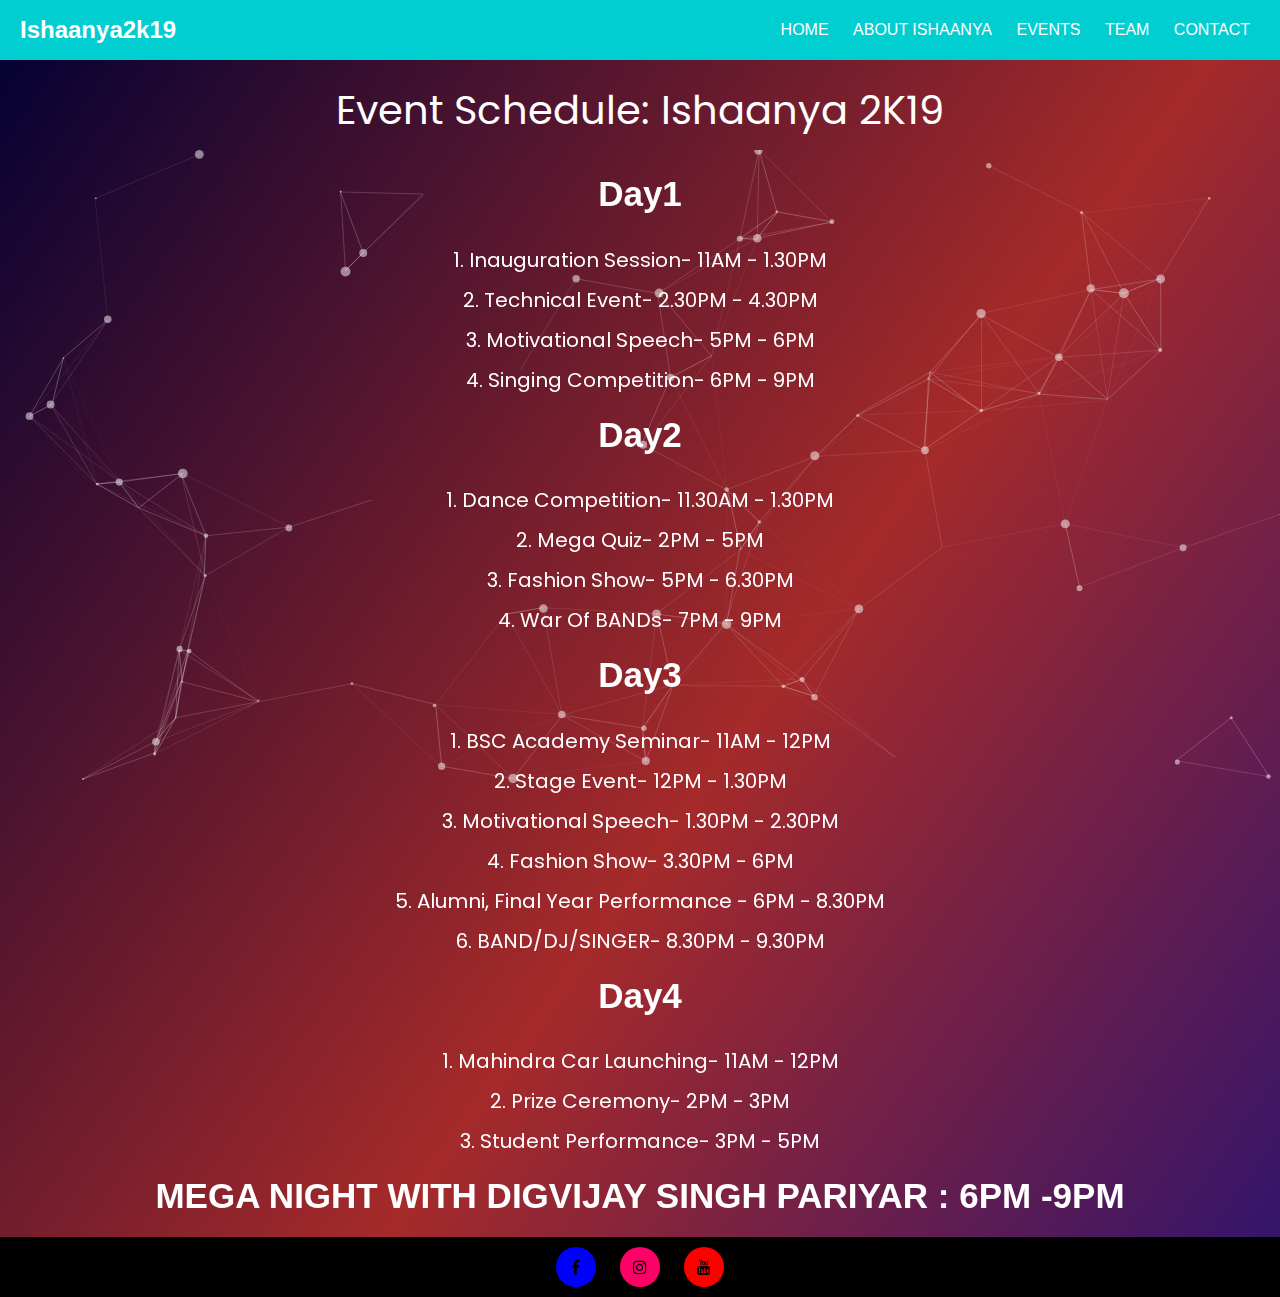
<file: events.html>
<!DOCTYPE html>
<html lang="en" dir="ltr">
  <head>
    <meta charset="utf-8">
    <title></title>
    <link rel="stylesheet" href="ishaanya.css">
    <meta name="viewport" content="width=device-width, initial-scale=1">
    <link rel="stylesheet" href="https://use.fontawesome.com/releases/v5.6.1/css/all.css">
    <link href="https://fonts.googleapis.com/css?family=Poppins" rel="stylesheet"> 
     <link rel="stylesheet" href="https://cdnjs.cloudflare.com/ajax/libs/font-awesome/4.7.0/css/font-awesome.min.css">
  </head>
  <body>
     

     

  <div class="header">
    <h2 class="logo">Ishaanya2k19</h2>
    <input type="checkbox" id="chk">
    <label for="chk" class="show-menu-btn">
      <i class="fas fa-ellipsis-h"></i>
    </label>

    <ul class="menu">
      <a href="index.html">Home</a>
      <a href="aboutishaanya.html">About ISHAANYA</a>
      <a href="events.html">Events</a>
      <a href="team.html">Team</a>
       <a href="icontact.html">Contact</a>
      <label for="chk" class="hide-menu-btn">
        <i class="fas fa-times"></i>
      </label>
    </ul>
  </div>
      <div class="new" id="particles-js">
        
     
      <div class="about" >Event Schedule: Ishaanya 2K19</div>
    </div>
<script src="particles.js"></script>
     
       <script  src="app.js"></script>
<div style=" margin-top: -50%;"></div>
        <h1 class="glow" >Day1</h1>
        <p style="text-align: center;color: white">1. Inauguration Session- 11AM - 1.30PM</p>
          <p style="text-align: center;color: white">2. Technical Event- 2.30PM - 4.30PM</p>
            <p style="text-align: center;color: white">3. Motivational Speech- 5PM - 6PM</p>
              <p style="text-align: center;color: white">4. Singing Competition- 6PM - 9PM</p>
              
              
               <h1 class="glow" >Day2</h1>
        <p style="text-align: center;color: white">1. Dance Competition- 11.30AM - 1.30PM</p>
          <p style="text-align: center;color: white">2. Mega Quiz- 2PM - 5PM</p>
            <p style="text-align: center;color: white">3. Fashion Show- 5PM - 6.30PM</p>
              <p style="text-align: center;color: white">4. War Of BANDs- 7PM - 9PM</p>
   
              
              
               <h1 class="glow" >Day3</h1>
        <p style="text-align: center;color: white">1. BSC Academy Seminar- 11AM - 12PM</p>
          <p style="text-align: center;color: white">2. Stage Event- 12PM - 1.30PM</p>
            <p style="text-align: center;color: white">3. Motivational Speech- 1.30PM - 2.30PM</p>
              <p style="text-align: center;color: white">4. Fashion Show- 3.30PM - 6PM</p>
              <p style="text-align: center;color: white">5. Alumni, Final Year Performance - 6PM - 8.30PM</p>
              <p style="text-align: center;color: white">6. BAND/DJ/SINGER- 8.30PM - 9.30PM</p>
   
              
                
               <h1 class="glow" >Day4</h1>
        <p style="text-align: center;color: white">1. Mahindra Car Launching- 11AM - 12PM</p>
          <p style="text-align: center;color: white">2. Prize Ceremony- 2PM - 3PM</p>
            <p style="text-align: center;color: white">3. Student Performance- 3PM - 5PM</p>
            <h1 class="glow"> MEGA NIGHT WITH DIGVIJAY SINGH PARIYAR : 6PM -9PM</h1>
   
   

      <footer class="footer">
           <a href="https://www.facebook.com/Ishaanya19-604737449952439/" class="fa fa-facebook"></a>
           <a href="https://instagram.com/ishaanya2k19?utm_source=ig_profile_share&igshid=1n0nmgiv073fc" class="fa fa-instagram"></a>
          
           <a href="#" class="fa fa-youtube"></a>
       </footer>
      
  </body>
</html>
</file>
<file: ishaanya.css>
.part{

margin-top:-40px;
}
*{
  margin: 0;
  padding: 0;
 
}
@keyframes bganimation {
  0%{
    background-position: 0% 50%;
  }
  50%{
    background-position: 100% 50%;
  }
  100%{
    background-position: 0% 50%;
  }
}
body
{
  margin: 0;
  padding: 0;
  font-family: "montserrat",sans-serif;
  background-image: linear-gradient(125deg,#000033,brown,#080C84,#17051E,#430303,#00ffff,red,blue);
  background-size: 400% 400%;
  animation: bganimation 15s infinite;
}

.header{
  height: 60px;
  background: darkturquoise;
  padding: 0 20px;
  color: #fff;
  position: sticky;
  top: 0%;
  width: 100%;
 
}
.logo{
  line-height: 60px;
  float: left;
  text-transform: capitalize;
}

.menu{
  float: right;
  line-height: 60px;
}
.menu a{
  color: #fff;
  text-transform: uppercase;
  text-decoration: none;
  padding: 0 10px;
  transition: 0.4s;
}
.show-menu-btn,.hide-menu-btn{
  transition: 0.4s;
  font-size: 30px;
  cursor: pointer;
  display: none;
}
.show-menu-btn{
  float: right;
  height: 100px;
}
.show-menu-btn i{
  line-height: 60px;
}
.menu a:hover,
.show-menu-btn:hover,
.hide-menu-btn:hover{
  color: #3498db;
}

#chk{
  position: absolute;
  visibility: hidden;
  z-index: -1111;
}

.content{
  padding: 0 20px;
}
.content img{
  width: 100%;
  max-width: 700px;
  margin: 20px 0;
}
.content p{
  text-align: justify;
}

@media screen and (max-width:800px) {
  .show-menu-btn,.hide-menu-btn{
    display: block;
  }
  .menu{
    position: fixed;
    width: 50%;
    opacity:0.95;
    height: 100vh;
    background: #333;
    right: -100%;
    top: 0;
    text-align: center;
    padding: 80px 0;
    line-height: normal;
    transition: 0.7s;
  }
  .menu a{
    display: block;
    padding: 20px;
  }
  .hide-menu-btn{
    position: absolute;
    top: 40px;
    right: 40px;
  }
  #chk:checked ~ .menu{
    right: 0;
  }
}


img{
     
    width: 100%;
    height: auto;
    //background-size: cover;
   
}
.pic{
    
    width: 100%;
    height: auto;
}
.page{
    
    margin-top:-10%;
   
    color: white;
    display: flex;
    //transform: translate(50%,50%);
    text-align: center;
    justify-content: center;
   
}
.page span{
  padding: 0 14px;
  font-size: 10px;
}
.page span div{
  font-size: 40px;
}
.about{
    padding-bottom: 10px;
      padding-top: 20px;
     font-family: 'Poppins', sans-serif;
    color: white;
    font-size: 40px;
    text-align: center;
  
    
}
/*.glow {
  font-size: 40px;
  color: #fff;
  text-align: center;
  -webkit-animation: glow 1s ease-in-out infinite alternate;
  -moz-animation: glow 1s ease-in-out infinite alternate;
  animation: glow 1s ease-in-out infinite alternate;
}

@-webkit-keyframes glow {
  from {
    text-shadow: 0 0 10px #fff, 0 0 20px #fff, 0 0 30px blue, 0 0 20px blue, 0 0 30px blue, 0 0 30px blue, 0 0 50px blue;
  }
  
  to {
    text-shadow: 0 0 20px #fff, 0 0 30px #ff4da6, 0 0 40px #ff4da6, 0 0 50px #ff4da6, 0 0 60px #ff4da6, 0 0 60px #ff4da6, 0 0 60px #ff4da6;
  }
}*/

p{
    text-align: justify;
    font-size: 20px;
    padding-left: 20%;
    padding-right: 20%;
    padding-top: 10px;
    font-family: 'Poppins', sans-serif;
   // justify-content: center;
}
#particles-js{
    height: 100%;
}

.container{
    width: 100%;
    height: 20%;
    margin-top: 20%;
    background: white;
}

.isan{
    width: 100%;
    max-height: auto;
    color: springgreen;
    font-size: 40px;
    margin-top: -15%;
    
    
}


.image{
    
    width: 30%;
    height: 30%;
}
.column {
  float: left;
  width: 25%;
  padding: 10px;
}

/* Style the images inside the grid */
.column img {
  opacity: 0.8; 
  cursor: pointer; 
}

.column img:hover {
  opacity: 1;
}

/* Clear floats after the columns */
.row:after {
  content: "";
  display: table;
  clear: both;
}

/* The expanding image container */
.container {
  position: relative;
  display: none;
}

/* Expanding image text */
#imgtext {
  position: absolute;
  bottom: 15px;
  left: 15px;
  color: white;
  font-size: 20px;
}

/* Closable button inside the expanded image */
.closebtn {
  position: absolute;
  top: 10px;
  right: 15px;
  color: white;
  font-size: 35px;
  cursor: pointer;
}

div.gallery {
  border: 1px solid #ccc;
}

div.gallery:hover {
  border: 1px solid #777;
}

div.gallery img {
  width: 100%;
  height: auto;
}

div.desc {
  padding: 15px;
  text-align: center;
  color: white;
}

* {
  box-sizing: border-box;
}

.responsive {
  padding: 0 6px;
  float: left;
  width: 24.99999%;
}

@media only screen and (max-width: 700px) {
  .responsive {
    width: 49.99999%;
    margin: 6px 0;
  }
}

@media only screen and (max-width: 500px) {
  .responsive {
    width: 100%;
  }
}

.clearfix:after {
  content: "";
  display: table;
  clear: both;
}

h1{
   
    font-size: 35px;
    line-height: 2.3;
     padding: 0;
     text-align: center;
     color: white;
}
.footer {
   
  background-color: black;
  color: white;
  //opacity: 0.5;
  width: 100%;
  height: 30px;
  text-align: center;
}

.testimonials{
  padding: 40px 0;
  background: #f1f1f1;
  color: #434343;
  text-align: center;
}
.inner{
  max-width: 1200px;
  margin: auto;
  overflow: hidden;
  padding: 0 20px;
}

.border{
  width: 160px;
  height: 5px;
  background: #6ab04c;
  margin: 26px auto;
}

.row{
   // margin-top: -48%;
  display: flex;
  flex-wrap: wrap;
  justify-content: center;
}
.col{
  flex: 22.22%;
  max-width: 22.22%;
  box-sizing: border-box;
  padding: 15px;
}
.one{
  flex: 11.11%;
  max-width: 11.11%;
  box-sizing: border-box;
  padding: 15px;
}
.testimonial{
  background: #fff;
  padding: 30px;
  border-radius: 5%;
}
.testimonial img{
  width: 150px;
  height: 150px;
  border-radius: 50%;
  background-position: center;
}
.name{
  font-size: 15px;
  text-transform: uppercase;
  //margin: 20px 0;
}
.stars{
  color: #6ab04c;
  margin-bottom: 20px;
}


@media screen and (max-width:960px) {
.col{
  flex: 100%;
  max-width: 80%;
}
}

@media screen and (max-width:600px) {
.col{
  flex: 100%;
  max-width: 100%;
}
}




.middle{
  position: absolute;
  top: 50%;
  transform: translateY(-50%);
  width: 100%;
  text-align: center;
}

.btn{
  display: inline-block;
  width: 90px;
  height: 90px;
  background: #f1f1f1;
  margin: 10px;
  border-radius: 30%;
  box-shadow: 0 5px 15px -5px black;
  color: #3498db;
  overflow: hidden;
  position: relative;
}
.btn i{
  line-height: 90px;
  font-size: 26px;
  transition: 0.2s linear;
}
.btn:hover i{
  transform: scale(1.3);
  color: #f1f1f1;
}
.btn::before{
  content: "";
  position: absolute;
  width: 120%;
  height: 120%;
  background: #3498db;
  transform: rotate(45deg);
  left: -110%;
  top: 90%;
}
.btn:hover::before{
  animation: aaa 0.7s 1;
  top: -10%;
  left: -10%;
}

.footer{
    text-align: center;
    justify-content:center;
    position: inherit;
    height: auto;
    margin-bottom: 0px;
}

.fa {
    margin-top: 20px;
  padding: 12px;
  font-size: 70px;
  width: 30px;
  text-align: center;
  text-decoration: none;
  margin: 10px 10px;
  border-radius: 50%;
  color: black;
 
}

.fa:hover {
    opacity: 0.7;
    color: white;
}
.fa-facebook{
    background: blue;
    width: 40px;
    height: 40px;
}
.fa-instagram{
    background:  #ff0066;
    width: 40px;
    height: 40px;
}
.fa-google{
    background: #ff3333;
    width: 40px;
    height: 40px;
}
.fa-youtube{
    background:  red;
    width: 40px;
    height: 40px;
}
</file>
